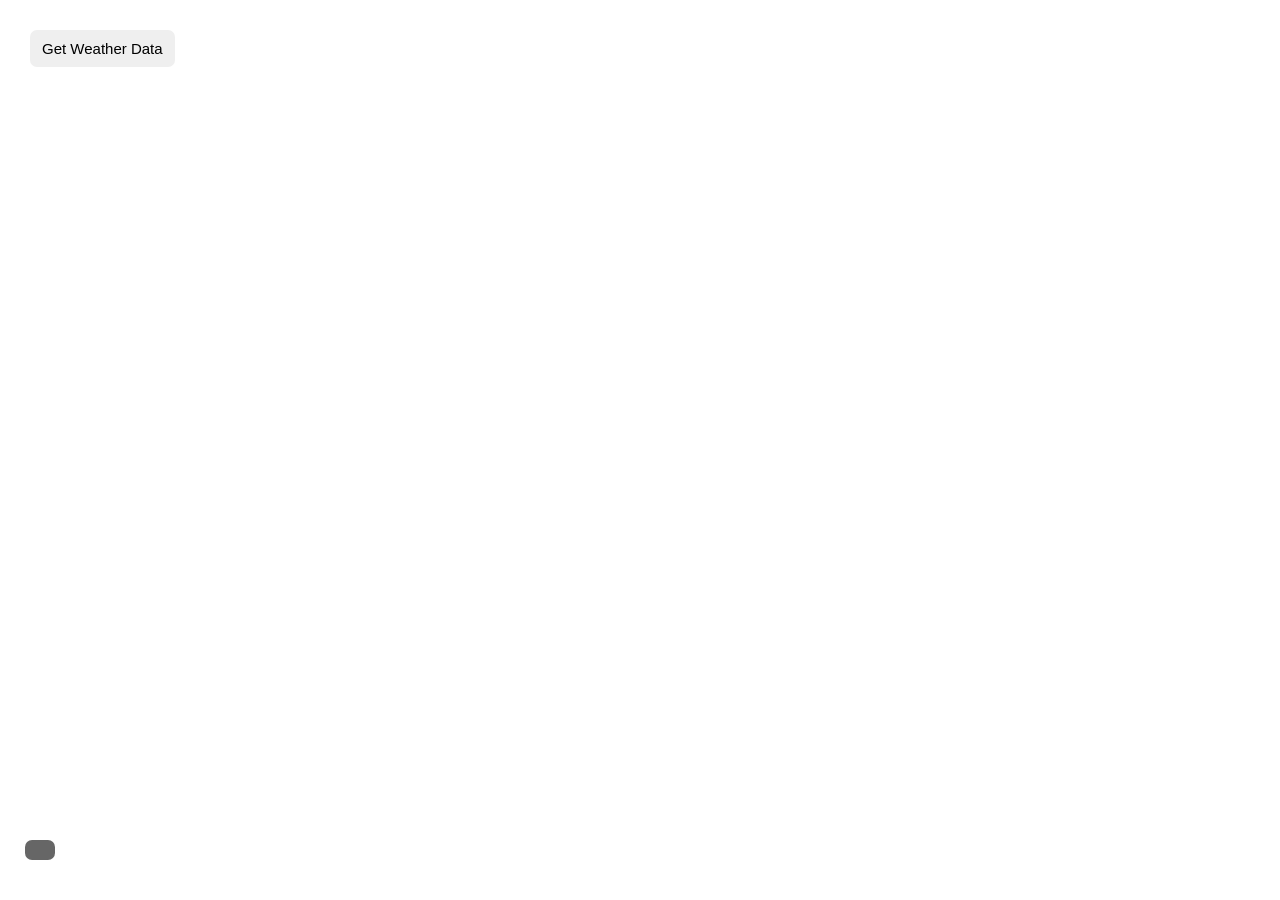
<file: AR/HW/AR-Weather/main.html>
<!DOCTYPE html>
<html lang="en">
  <head>
    <title>AR Weather</title>

    <script src="https://ajax.googleapis.com/ajax/libs/jquery/3.6.0/jquery.min.js"></script>
    <script src="https://api.mapbox.com/mapbox-gl-js/v2.8.2/mapbox-gl.js"></script>
    <link href="https://api.mapbox.com/mapbox-gl-js/v2.8.2/mapbox-gl.css" rel="stylesheet" />
    
    <script src="main.js"></script>
    <link rel="stylesheet" href="main.css" />
  </head>
  <body style="margin: 0;">
    <!-- MapBox plugins -->
    <script src="https://api.mapbox.com/mapbox-gl-js/plugins/mapbox-gl-geocoder/v5.0.0/mapbox-gl-geocoder.min.js"></script>
    <link
      rel="stylesheet"
      href="https://api.mapbox.com/mapbox-gl-js/plugins/mapbox-gl-geocoder/v5.0.0/mapbox-gl-geocoder.css"
      type="text/css"
    />
    
    <!-- Content -->
    <div id="map" style="height: 100vh"></div>
    <pre id="coords"></pre>
    <button id="weather-btn" type="submit">Get Weather Data</button>
  </body>
</html>
</file>
<file: AR/HW/AR-Weather/main.css>
#coords {
  background: rgba(0, 0, 0, 0.6);
  color: white;
  position: absolute;
  bottom: 25px;
  left: 25px;
  padding: 10px 15px;
  font-size: 15px;
  border-radius: 7px;
}

#geocoder-container > div {
  min-width: 50%;
  margin-left: 25%;
}

#weather-btn {
  position: absolute;
  top: 30px;
  left: 30px;
  font-size: 15px;
  padding: 8px 10px;
  border-radius: 7px;
  border-color: transparent;
}
</file>
